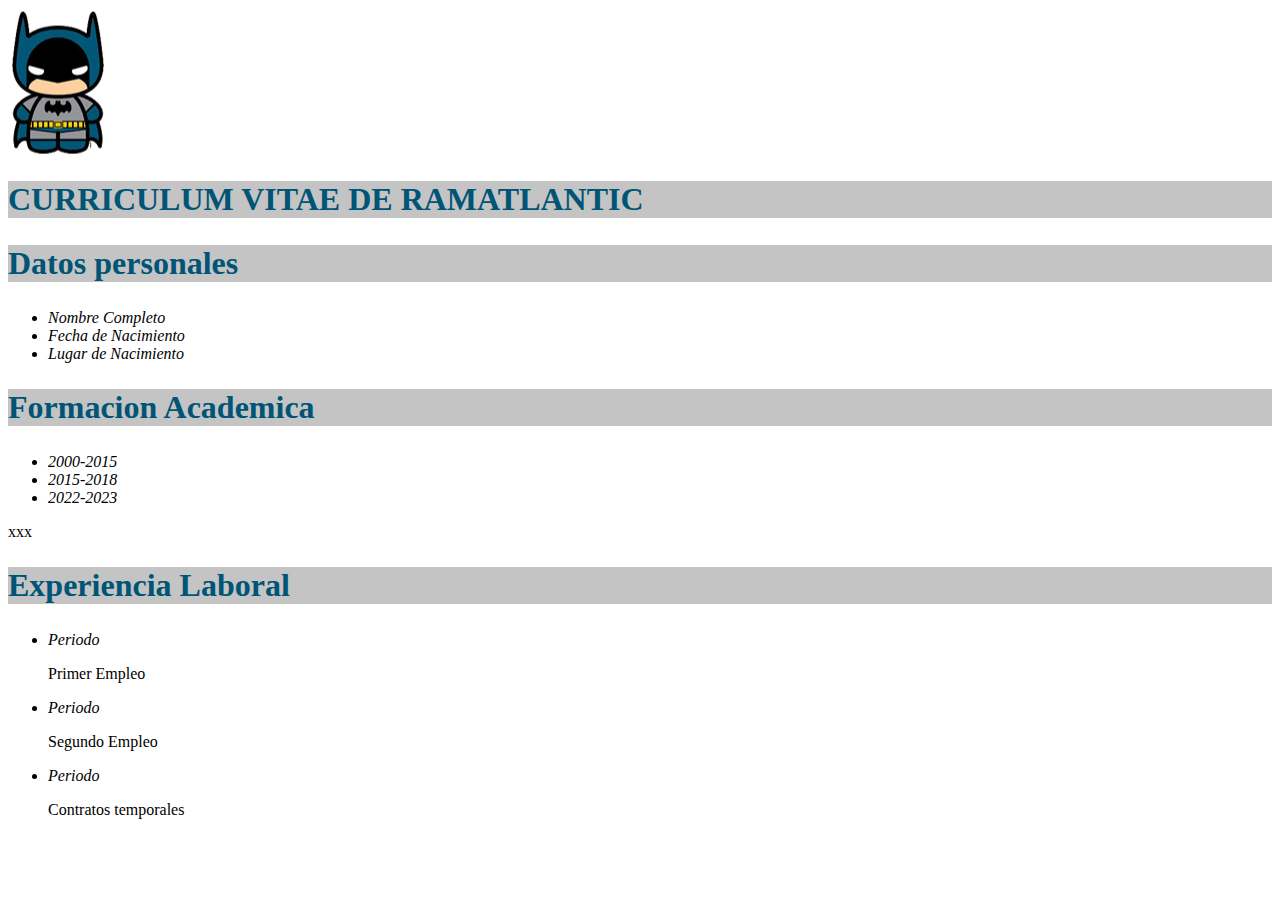
<file: proyecto/index.html>
<!DOCTYPE html>
<html lang="en">
<head>
    <meta charset="UTF-8">
    <title>FALOPA</title>
    <link rel="stylesheet" href="css/style.css">
</head>
<header>
    <div>
    <img src="logo batman.png" alt="Logo Batman">
    </div>
</header>

<body>
    <section>
    <h1>CURRICULUM VITAE DE RAMATLANTIC</h1>
    </section>

    <section class="1">
        <h2>Datos personales</h2>
        <ul>
            <li>Nombre Completo</li>
            <li>Fecha de Nacimiento</li>
            <li>Lugar de Nacimiento</li>
        </ul>
    </section>
    
    <section class="2">
        <h2>Formacion Academica</h2>
        <ul>
            <li>2000-2015</li>
            <li>2015-2018</li>
            <li>2022-2023</li>
        </ul>
    </section>

    <section class="3">xxx
        <h2>Experiencia Laboral</h2>
        <ul>
            <li>Periodo</li><p>Primer Empleo</p>
            <li>Periodo</li><p>Segundo Empleo</p>
            <li>Periodo</li><p>Contratos temporales</p>
        </ul>
    </section>





</body>
</html>
</file>
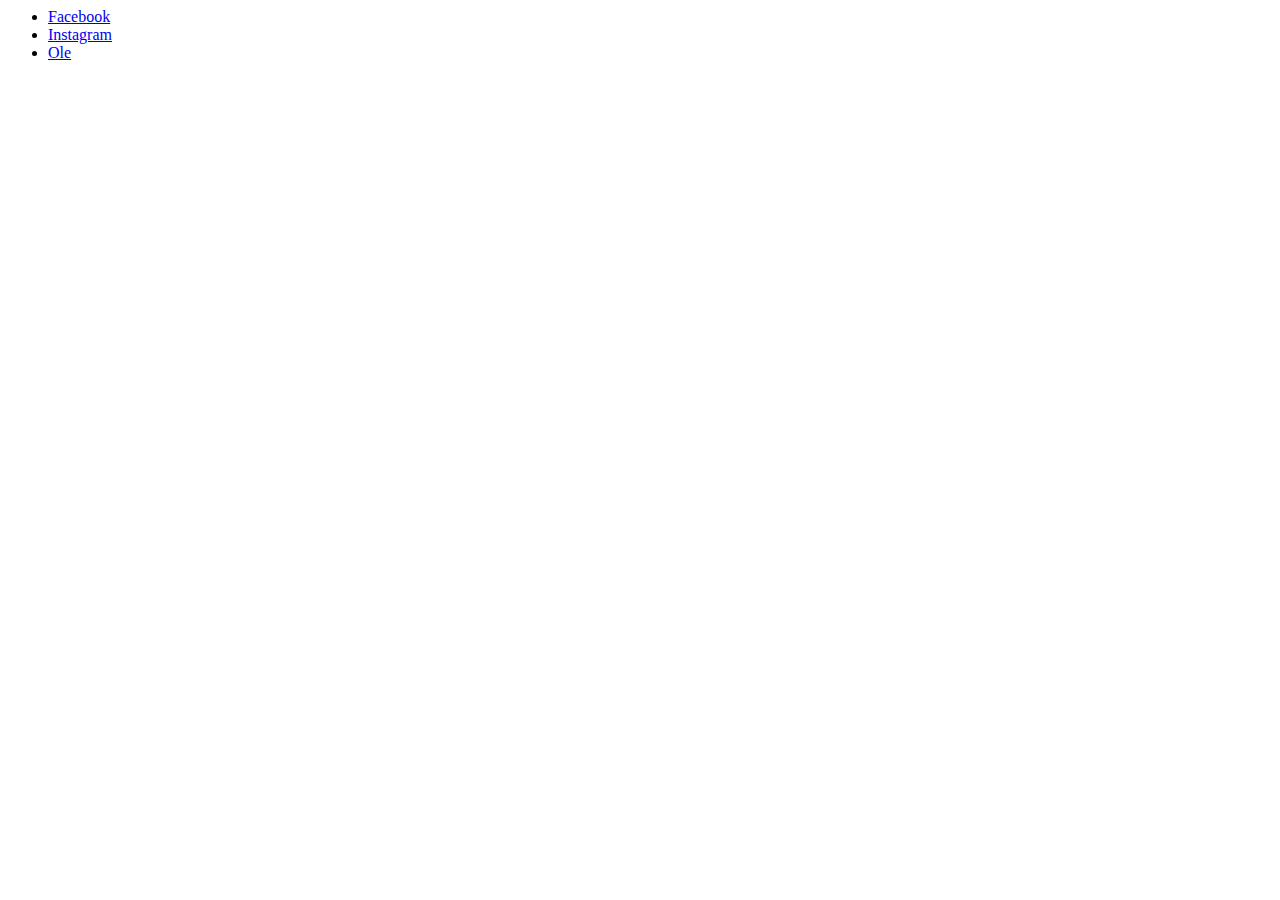
<file: lemon pie/prueba.html>
<html>
  <head>
    <title>Listas linkeadas</title>
  </head>
  <header>
   <ul> 
     <li><a href="https://www.facebook.com">Facebook</a></li>
     <li><a href="https://www.Instagram.com">Instagram</a></li>
     <li><a href="https://www.Ole.com">Ole</a></li>
   </ul>
  </header>
  <body>

  </body>
</html>
</file>
<file: proyecto/css/style.css>
h1
{background-color: hsla(0, 0%, 77%, 1);
    font-family: 'Times New Roman', Times, serif;
    font-size: 2rem;
    font-weight: 700;
    color: hsla(197, 100%, 23%, 1);}

h2
{background-color: hsla(0, 0%, 77%, 1);
    font-family: 'Times New Roman', Times, serif;
    font-size: 2rem;
    font-weight: 700;
    color: hsla(197, 100%, 23%, 1);}


li
{font-family: 'Times New Roman', Times, serif;
    font-size: 1rem;
    font-weight: 400;
    font-style: italic;
    color: hsla(0, 0%, 0%, 1);}


asda
</file>
